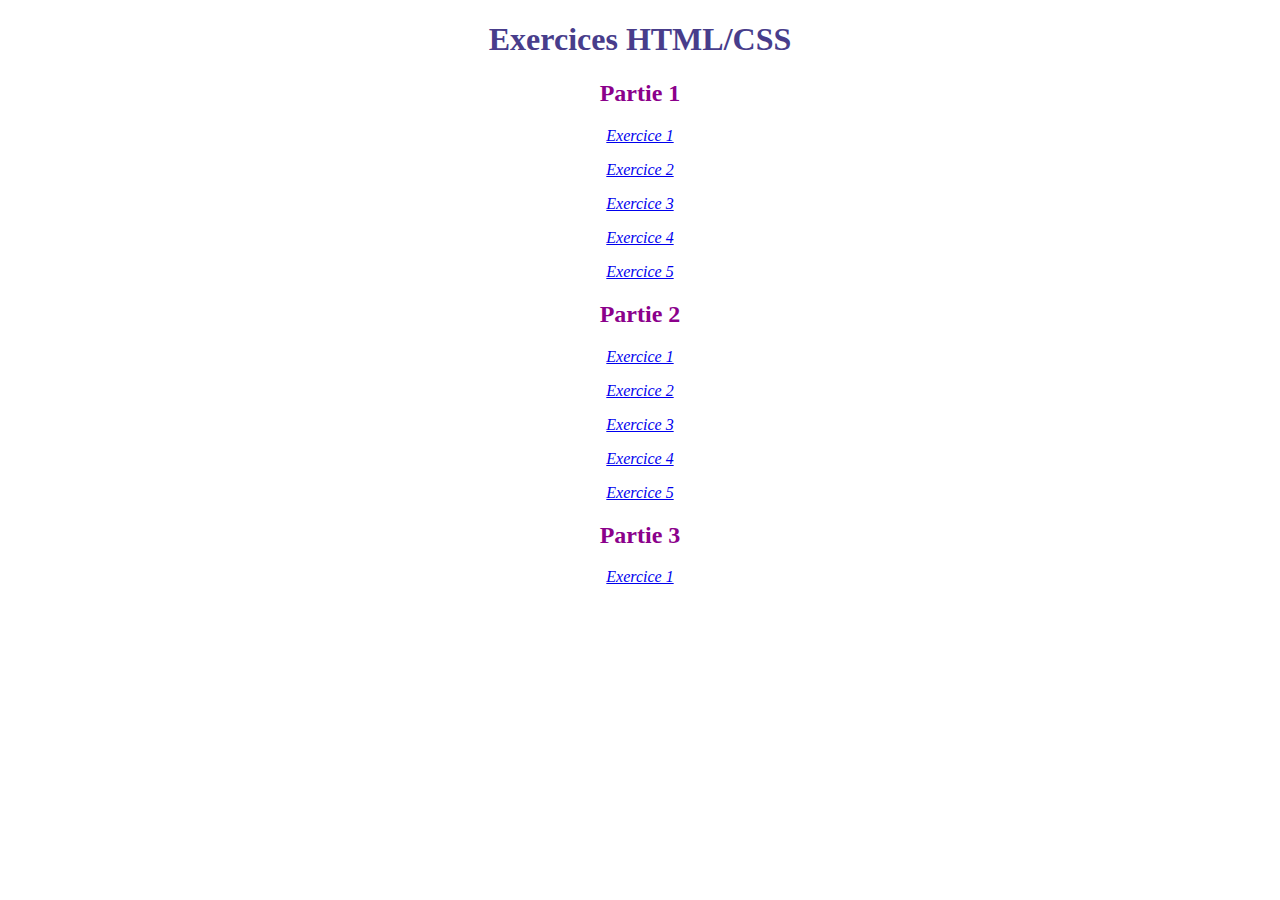
<file: index.html>
<!DOCTYPE html>
<html lang="fr">
<head>
    <meta charset="UTF-8">
    <title>Exercices HTML/CSS</title>
    <link rel="stylesheet" href="style.css" />
</head>
<body>
 <h1>Exercices HTML/CSS</h1>
<!--Exercices HTML/CSS Partie 1-->
    <h2>Partie 1</h2>
    <p><a href="partie1/exercice1.html" title="Ecrire une page HTML qui affiche :
un titre au niveau du bandeau de la fenêtre du navigateur 
le même titre dans le document
un paragraphe
Le document devra être écrit en UTF-8
Le document devra contenir des caractères accentués">Exercice 1</a></p>
    <p><a href="partie1/exercice2.html" title="Ecrire une page HTML contenant : 
un titre de niveau 1, 
un paragraphe, 
un titre de niveau 2, 
un deuxième paragraphe, 
un autre titre de niveau 2 
un troisième paragraphe.
Le choix des textes dans les titres et les paragraphes vous appartient.">Exercice 2</a></p>  
    <p><a href="partie1/exercice3.html" title="Reproduire l'image : Liste de matériel">Exercice 3</a></p>
    <p><a href="partie1/exercice4.html" title="Reproduire l'image
        TABLEAU
Pour le CSS le mettre dans une **balise style**.
Pour faire le tableau, il faut se servir des balises **thead**, **tfoot** et **tbody**.
Vous ne devez pas utiliser d'attribut dans cet exercice.">Exercice 4</a></p>
    <p><a href="partie1/exercice5.html" title="Reproduire l'image : rectangles en color">Exercice 5</a></p>
<!--Exercices HTML/CSS Partie 2-->
    <h2>Partie 2</h2>
    <p><a href="partie2/exercice1.html" title="En html et uniquement en html, créer un formulaire de connexion demandant un nom d'utilisateur et un mot de passe.
Le mot de passe ne doit pas s'afficher clairement.">Exercice 1</a></p>
    <p><a href="partie2/exercice2.html" title="Créer un select comprenant trois groupes d'options Langages, Outils, Méthodes comprenant eux-même les options de votre choix.">Exercice 2</a></p>
    <p><a href="partie2/exercice3.html" title="Créer un tableau contenant une liste de 20 élèves avec nom, prénom, date de naissance, date d'entrée en formation et nom de personne à contacter en cas d'urgence.">Exercice 3</a></p>
    <p><a href="partie2/exercice4.html" title="Créer une page contenant un titre et deux paragraphes.
Appliquer à chacun une police différente.">Exercice 4</a></p>
    <p><a href="partie2/exercice5.html" title="Reproduire le formulaire">Exercice 5</a></p>
    <h2>Partie 3</h2>
    <p><a href="partie3/index.html" title="Reproduire un formulaire en 3 section">Exercice 1</a></p>
 </body>
</html>
</file>
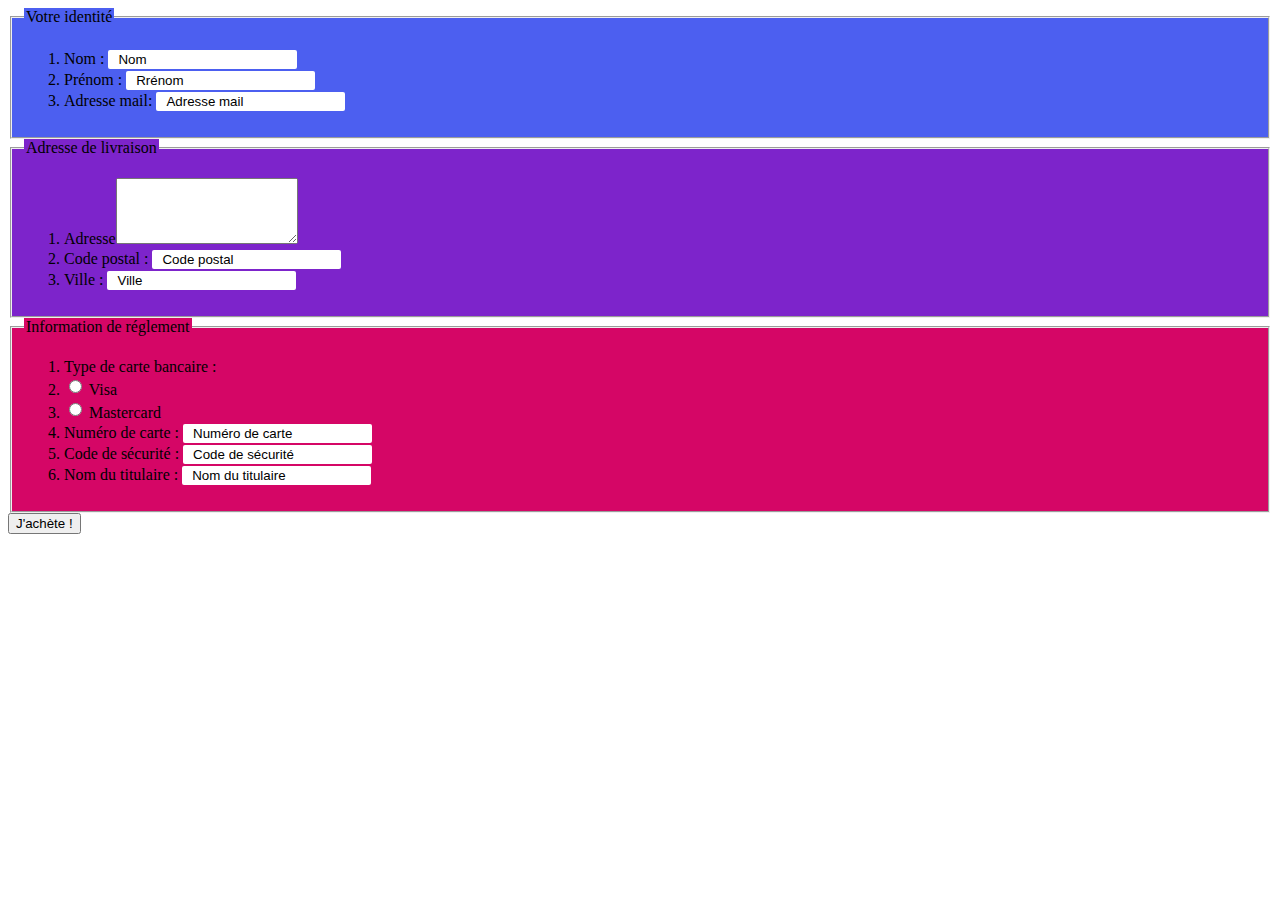
<file: partie3/index.html>
<!DOCTYPE html>
<html lang="fr">
<head>
    <meta charset="UTF-8">
    <title>Formulaire 3 section</title>
    <link rel="stylesheet"  href="css/style.css" />
</head>
<body>
<fieldset class="blue">
    <legend>Votre identité</legend>
 <form action="/my-handling-form-page" method="post">
    <ol>
    <li>
        <label for="name">Nom :</label>
        <input type="text" value="Nom" name="name" id="name">
    </li>
    <li>
        <label for="prénom">Prénom :</label>
        <input type="text" value="Rrénom" name="name" id="prénom">
    </li>
    <li>
        <label for="email">Adresse mail:</label>
        <input type="text" value="Adresse mail" name="name" id="email">
    </li>
    </ol>
 </form>
</fieldset>
<fieldset class="violet">
    <legend>Adresse de livraison</legend>
 <form action="/my-handling-form-page" method="post">
    <ol>
    <li>
        Adresse<textarea cols="20" rows="4"></textarea>
    </li>
    <li>
        <label for="Code postal">Code postal :</label>
        <input type="text" value="Code postal" name="name" id="Code postal">
    </li>
    <li>
        <label for="Ville">Ville :</label>
        <input type="text" value="Ville" name="name" id="Ville">
    </li>
    </ol>
 </form>
</fieldset>
<fieldset class="red">
    <legend>Information de réglement</legend>
 <form action="/my-handling-form-page" method="post">
    <ol>
    <li>
        Type de carte bancaire :
    </li>
    <li>
        <input type="radio" id="carte" name="carte" value="carte">
        <label for="carte">Visa</label>
    </li>
    <li>
        <input type="radio" id="carte" name="carte" value="carte">
        <label for="carte">Mastercard</label>
    </li>        
    <li>
        <label for="Numéro de carte">Numéro de carte :</label>
        <input type="text" value="Numéro de carte" name="name" id="Numéro de carte">
    </li>
    <li>
        <label for="Code de sécurité">Code de sécurité :</label>
        <input type="text" value="Code de sécurité" name="name" id="Code de sécurité">
    </li>
    <li>
        <label for="Nom du titulaire">Nom du titulaire :</label>
        <input type="text" value="Nom du titulaire" name="name" id="Nom du titulaire">
    </li>
    </ol>
 </form>
</fieldset>
<button>J'achète !</button>
</body>
</html>
</file>
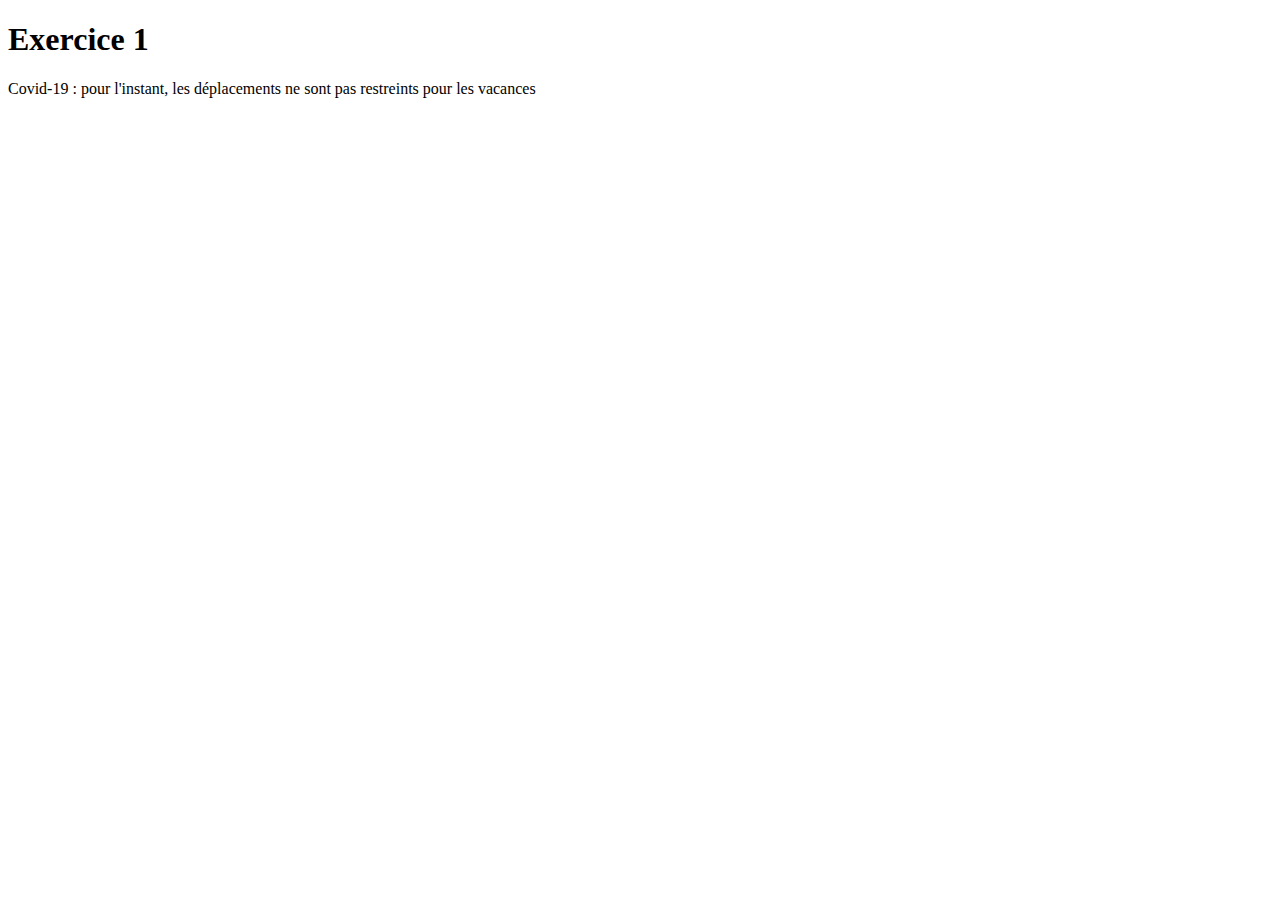
<file: partie1/exercice1.html>
<!DOCTYPE html>
<html>
<head>
<meta charset="UTF-8">
<title>Exercice 1</title>
</head>
<body>
<h1>Exercice 1</h1>
<p>Covid-19 : pour l'instant, les déplacements ne sont pas restreints pour les vacances</p>
</body>
</html>
</file>
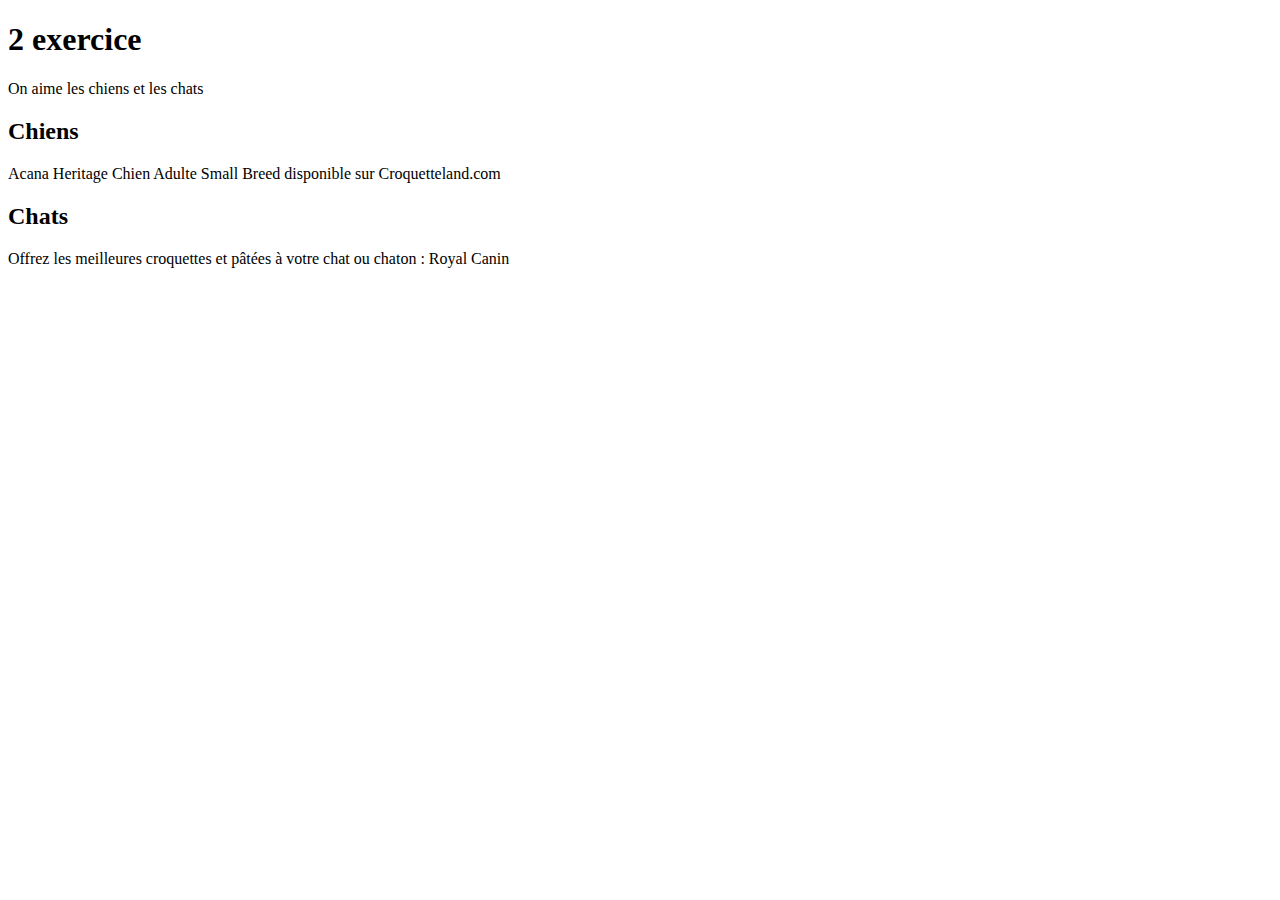
<file: partie1/exercice2.html>
<!DOCTYPE html>
<html lang="fr">
<head>
    <meta charset="UTF-8">
    <meta name="viewport" content="width=device-width, initial-scale=1.0">
    <title>Exercice2</title>
</head>
<body>
    <h1>2 exercice</h1>
    <p>On aime les chiens et les chats</p>
    <h2>Chiens</h2>
    <p>Acana Heritage Chien Adulte Small Breed disponible sur Croquetteland.com</p>
    <h2>Chats</h2>
    <p>Offrez les meilleures croquettes et pâtées à votre chat ou chaton : Royal Canin</p>
</body>
</html>
</file>
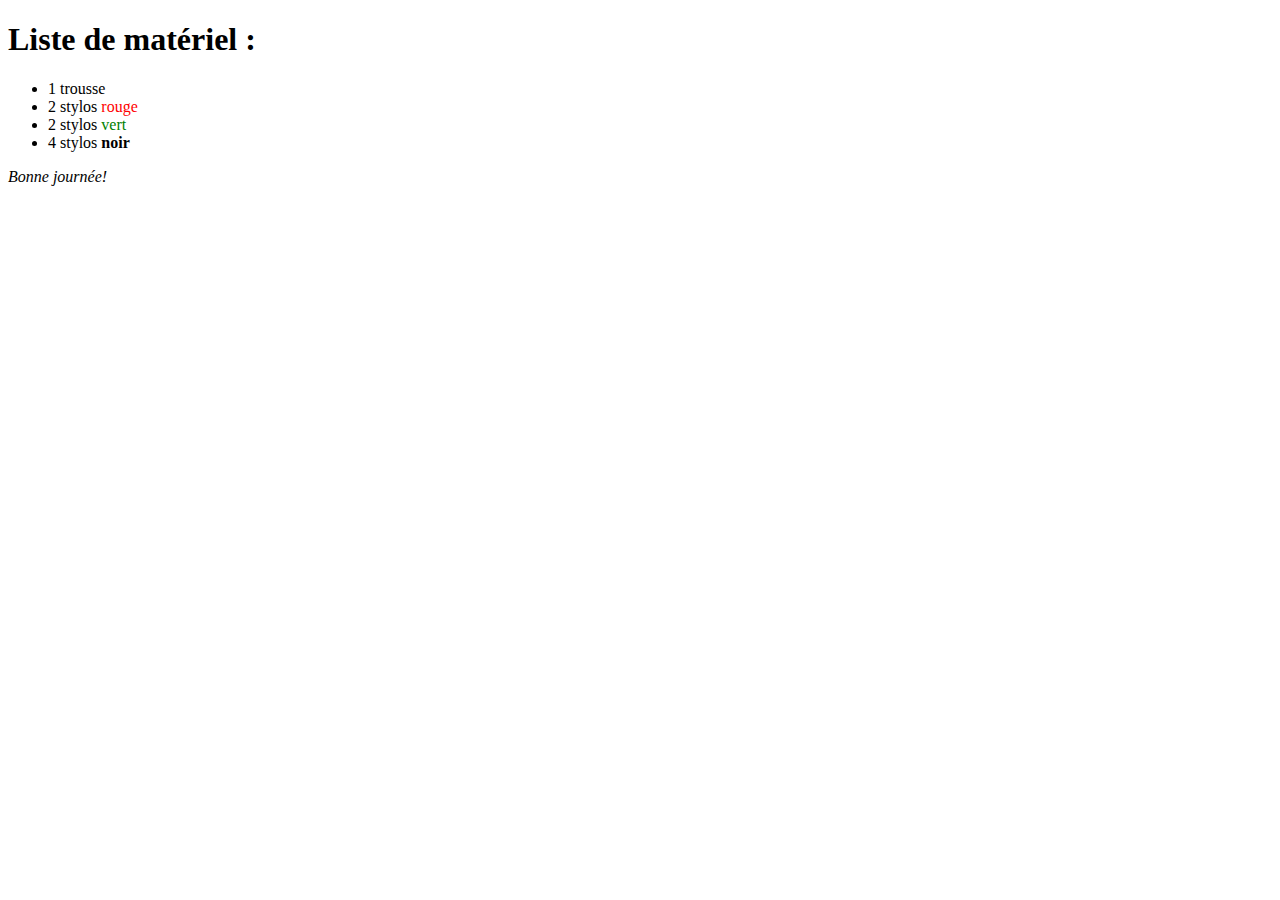
<file: partie1/exercice3.html>
<!DOCTYPE html>
<html lang="fr">
<head>
    <meta charset="UTF-8">
    <meta name="viewport" content="width=device-width, initial-scale=1.0">
    <title>Exercice 3</title>
</head>
<body>
  <h1>Liste de matériel :</h1>  
  <div>
    <ul>
      <li>1 trousse</li>
      <li>2 stylos <span style="color:#FF0000">rouge</span></li>
      <li>2 stylos <span style="color:#008000">vert</span></li>
      <li>4 stylos <strong>noir</strong></li>
    </ul>
    <p><em>Bonne journée!</em></p>
  </div>
</body>
</html>
</file>
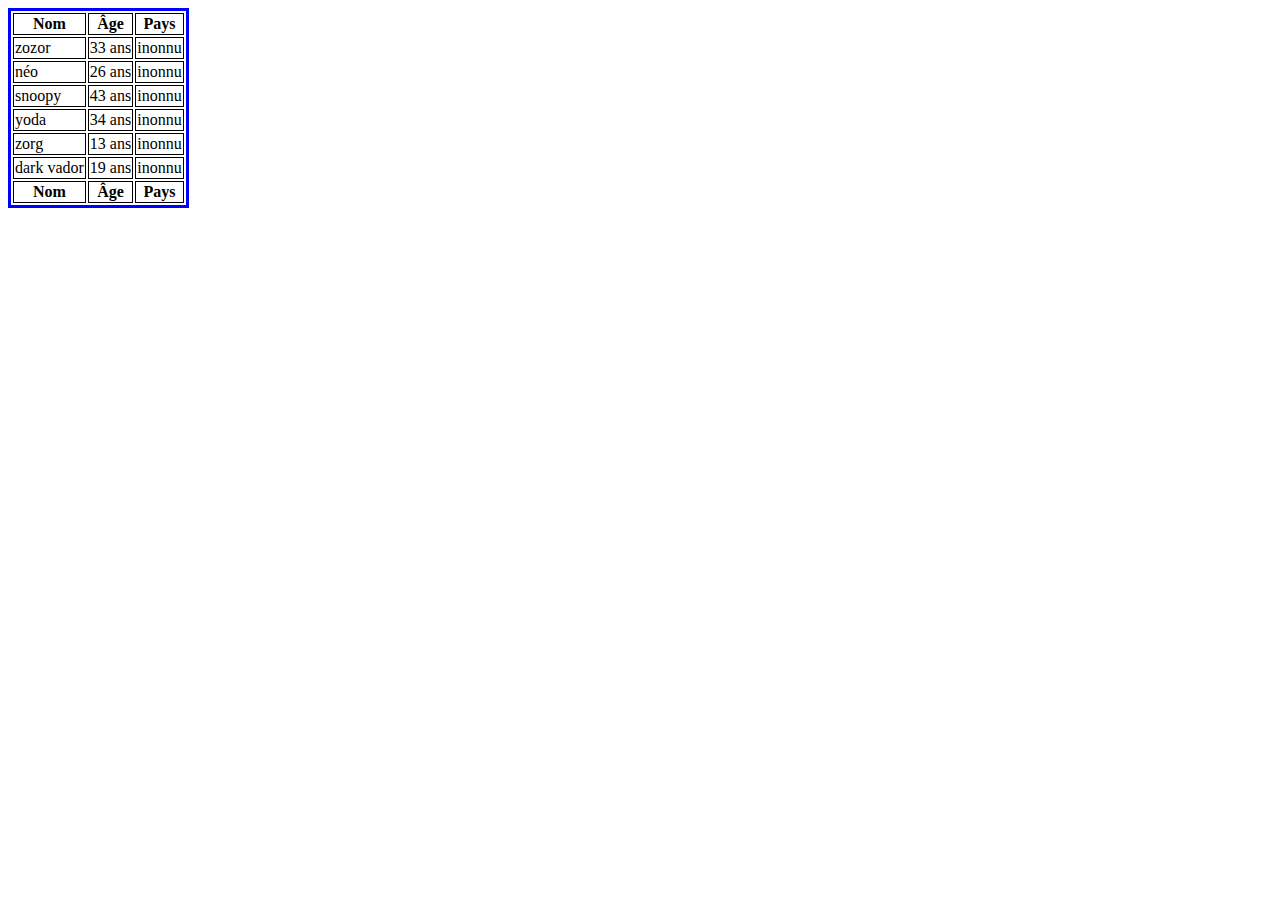
<file: partie1/exercice4.html>
<!DOCTYPE html>
<html lang="fr">
<head>
    <meta charset="UTF-8">
    <title>Exercice4</title>
    <style>
        table {
          border: 3px solid blue;
        }
        th, td {
          border: 1px solid black;
        }
        </style>
</head>
<body>
    <table>
        <tr>
          <th>Nom</th>
          <th>Âge</th>
          <th>Pays</th>
        </tr>
        <tr>
            <td>zozor</td>
            <td>33 ans</td>
            <td>inonnu</td>
        </tr>
        <tr>
            <td>néo</td>
            <td>26 ans</td>
            <td>inonnu</td>
        </tr>
        <tr>
            <td>snoopy</td>
            <td>43 ans</td>
            <td>inonnu</td>
        </tr>
      <tr>
            <td>yoda</td>
            <td>34 ans</td>
            <td>inonnu</td>
        </tr>
      <tr>
            <td>zorg</td>
            <td>13 ans</td>
            <td>inonnu</td>
        </tr>
      <tr>
            <td>dark vador</td>
            <td>19 ans</td>
            <td>inonnu</td>
        </tr>
        <tr>
            <th>Nom</th>
            <th>Âge</th>
            <th>Pays</th>
          </tr>
      </table>
</body>
</html>
</file>
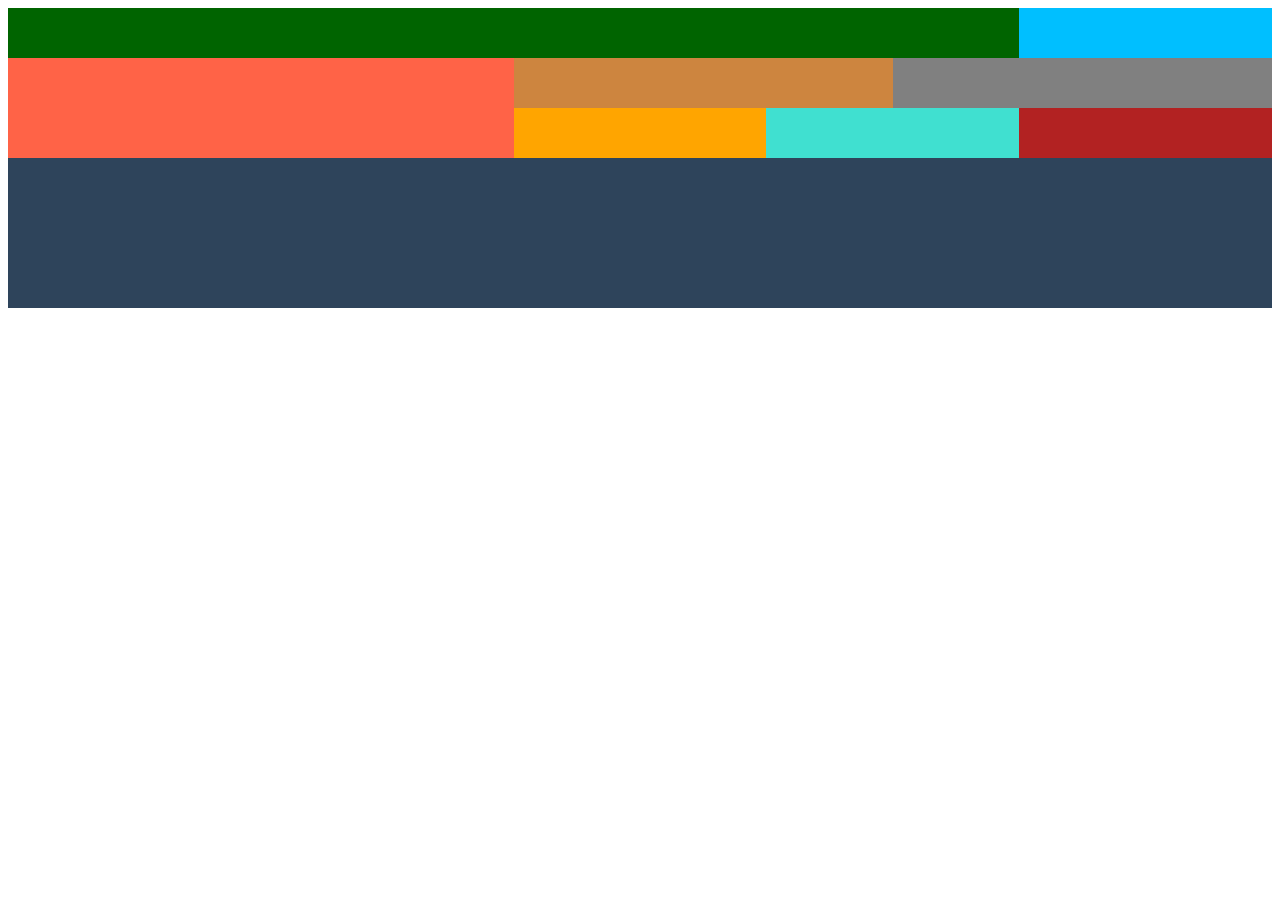
<file: partie1/exercice5.html>
<!DOCTYPE html>
<html lang="fr">
<head>
  <meta charset="UTF-8">
  <title>Exercice5</title>
  <link rel="stylesheet" href="css/style5.css">
</head>
<body>
  <div class="green"></div>
  <div class="blue"></div>
  <div class="red"></div>
  <div class="orange"></div>
  <div class="grey"></div>
  <div class="yellow"></div>
  <div class="turquoise"></div>
  <div class="brick"></div>
  <div class="navy"></div>
</body>
</html>
</file>
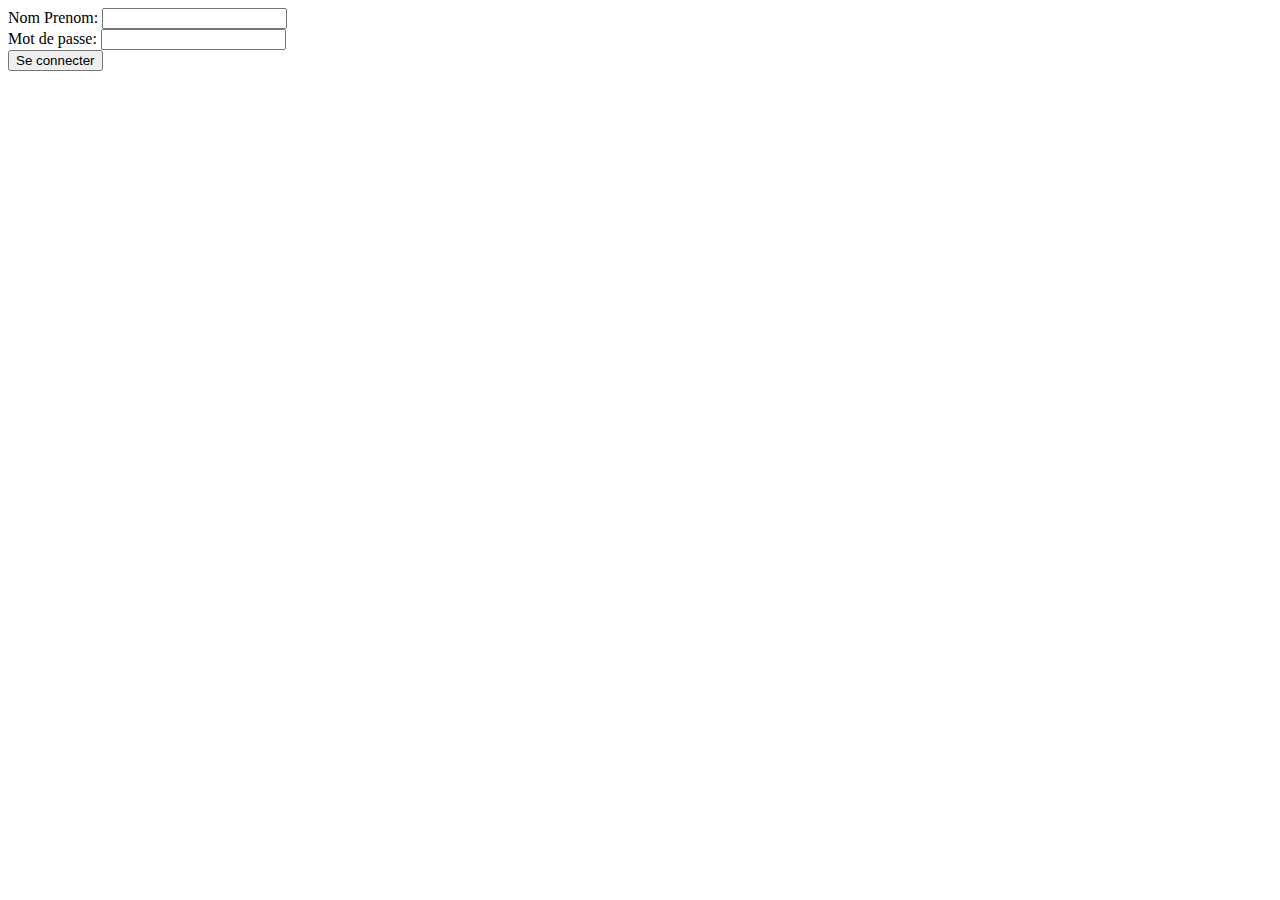
<file: partie2/exercice1.html>
<!DOCTYPE html>
<html lang="fr">
<head>
    <meta charset="UTF-8">
    <title>Name password</title>
</head>
<body>
    <div>
        <label for="username">Nom Prenom:</label>
        <input type="text" id="username" name="username">
    </div>
    <div>
        <label for="pass">Mot de passe:</label>
        <input type="password" id="pass" name="password"
               minlength="8" required>
    </div>
    <input type="submit" value="Se connecter">
</body>
</html>
</file>
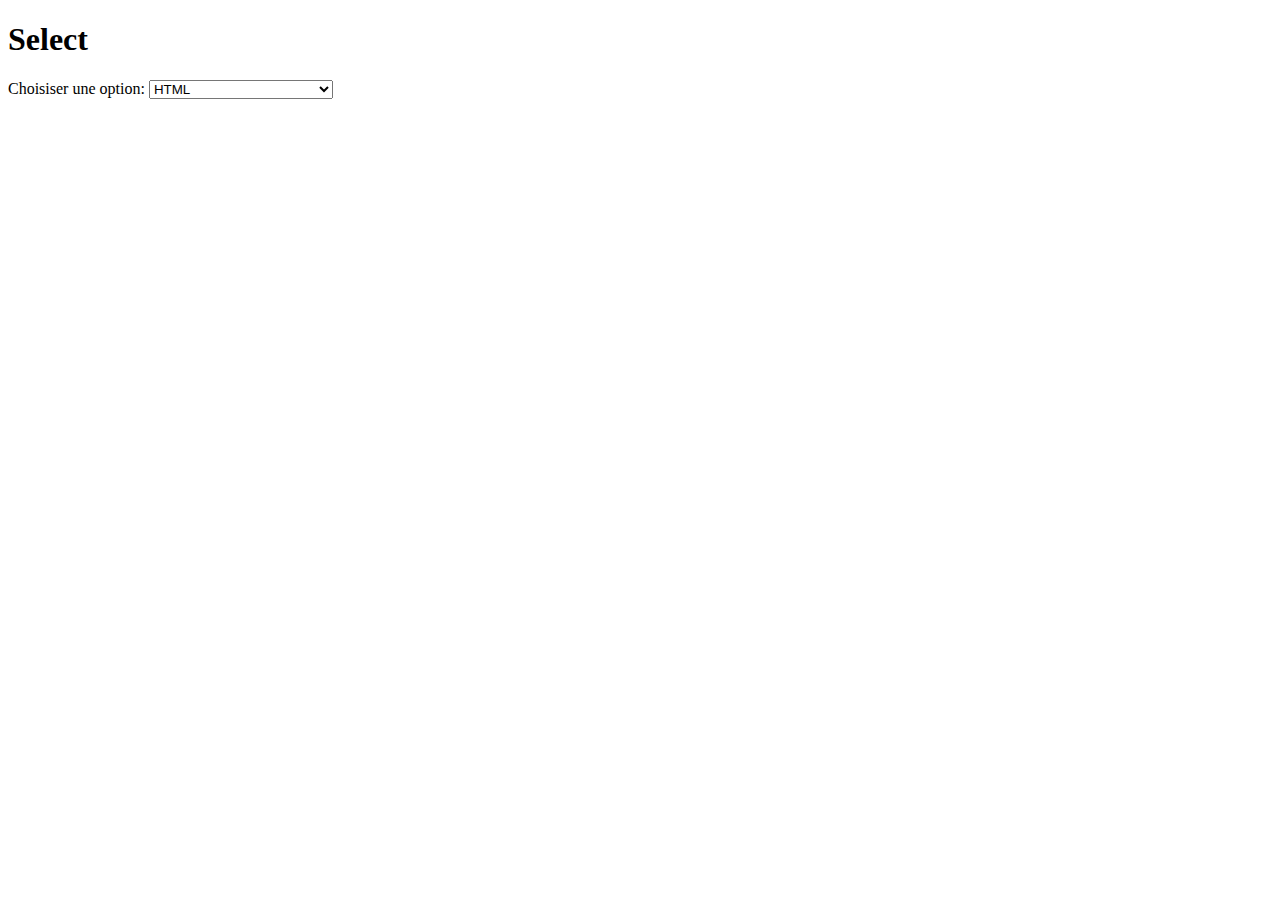
<file: partie2/exercice2.html>
<!DOCTYPE html>
<html lang="fr">
<head>
    <meta charset="UTF-8">
	<title>Selection</title>
	<link rel="stylesheet" href="css/style2.css" />
</head>
<body>
	<h1>Select</h1>
	<label for="select">Choisiser une option:</label>
	<select id="select">
    <optgroup label="Langages">
        <option>HTML</option>
        <option>CSS</option>
        <option>JavaScript</option>
    </optgroup>
    <optgroup label="Outils">
        <option>Visual Studio Code</option>
        <option>IDE</option>
        <option>Filezilla</option>
	</optgroup>
	<optgroup label="Méthodes">
        <option>Formations en ligne</option>
        <option>Sites internet spécialisés</option>
        <option>Avec des séniors</option>
    </optgroup>
	</select>
</body>
</html>
</file>
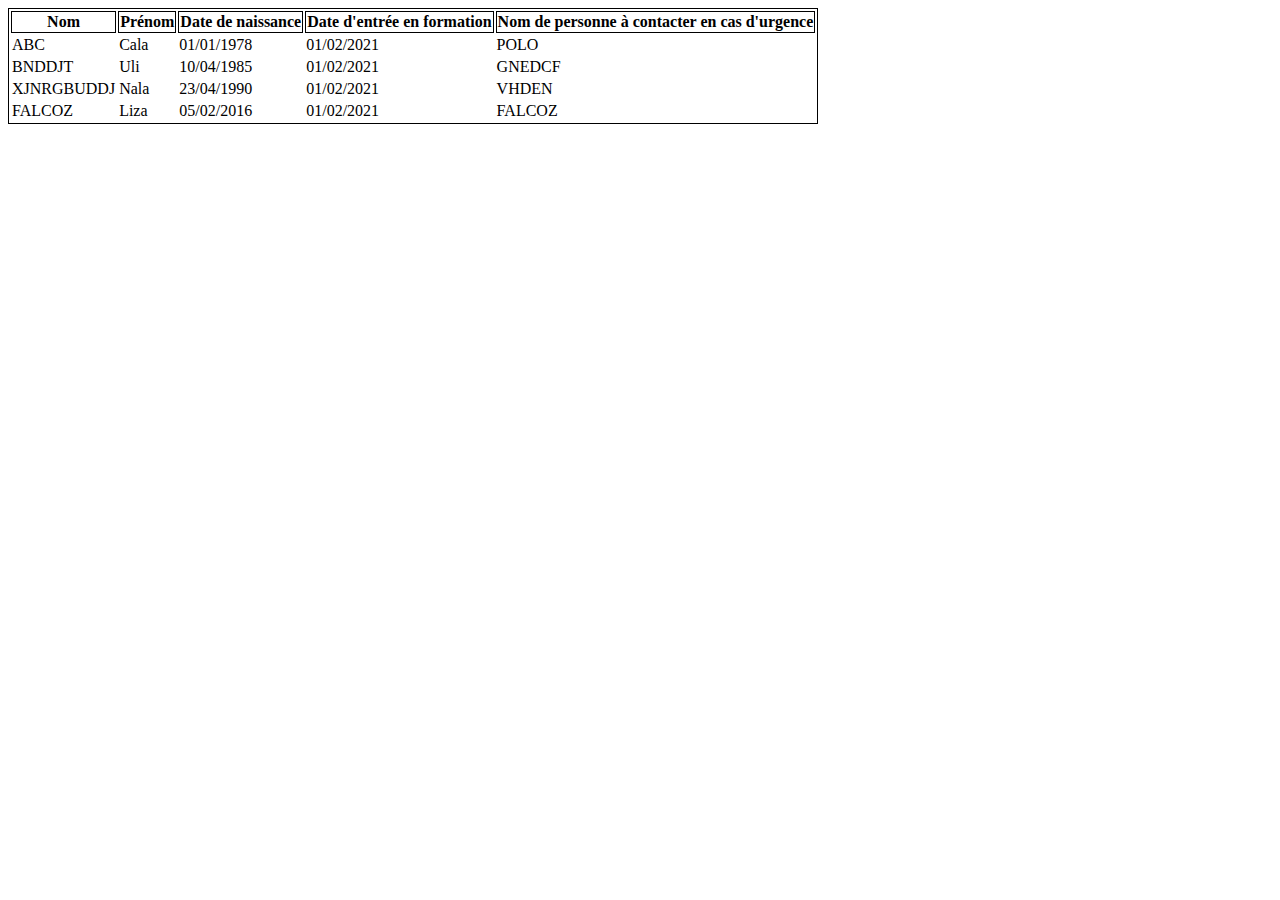
<file: partie2/exercice3.html>
<!DOCTYPE html>
<html lang="fr">
<head>
    <meta charset="UTF-8">
    <title>Tableau contenant une liste de 20 élèves</title>
    <link rel="stylesheet" href="css/style3.css"/>
</head>
<body>
    <table>
        <tr>
        <th>Nom</th>
        <th>Prénom</th>
        <th>Date de naissance</th>
        <th>Date d'entrée en formation</th>
        <th>Nom de personne à contacter en cas d'urgence</th>
        </tr>
        <tr>
            <td>ABC</td>
            <td>Cala</td>
            <td>01/01/1978</td>
            <td>01/02/2021</td>
            <td>POLO</td>
        </tr>
        <tr>
            <td>BNDDJT</td>
            <td>Uli</td>
            <td>10/04/1985</td>
            <td>01/02/2021</td>
            <td>GNEDCF</td>
        </tr>
        <tr>
            <td>XJNRGBUDDJ</td>
            <td>Nala</td>
            <td>23/04/1990</td>
            <td>01/02/2021</td>
            <td>VHDEN</td>
        </tr>
        <tr>
            <td>FALCOZ</td>
            <td>Liza</td>
            <td>05/02/2016</td>
            <td>01/02/2021</td>
            <td>FALCOZ</td>
        </tr>
        </table>
</body>
</html>
</file>
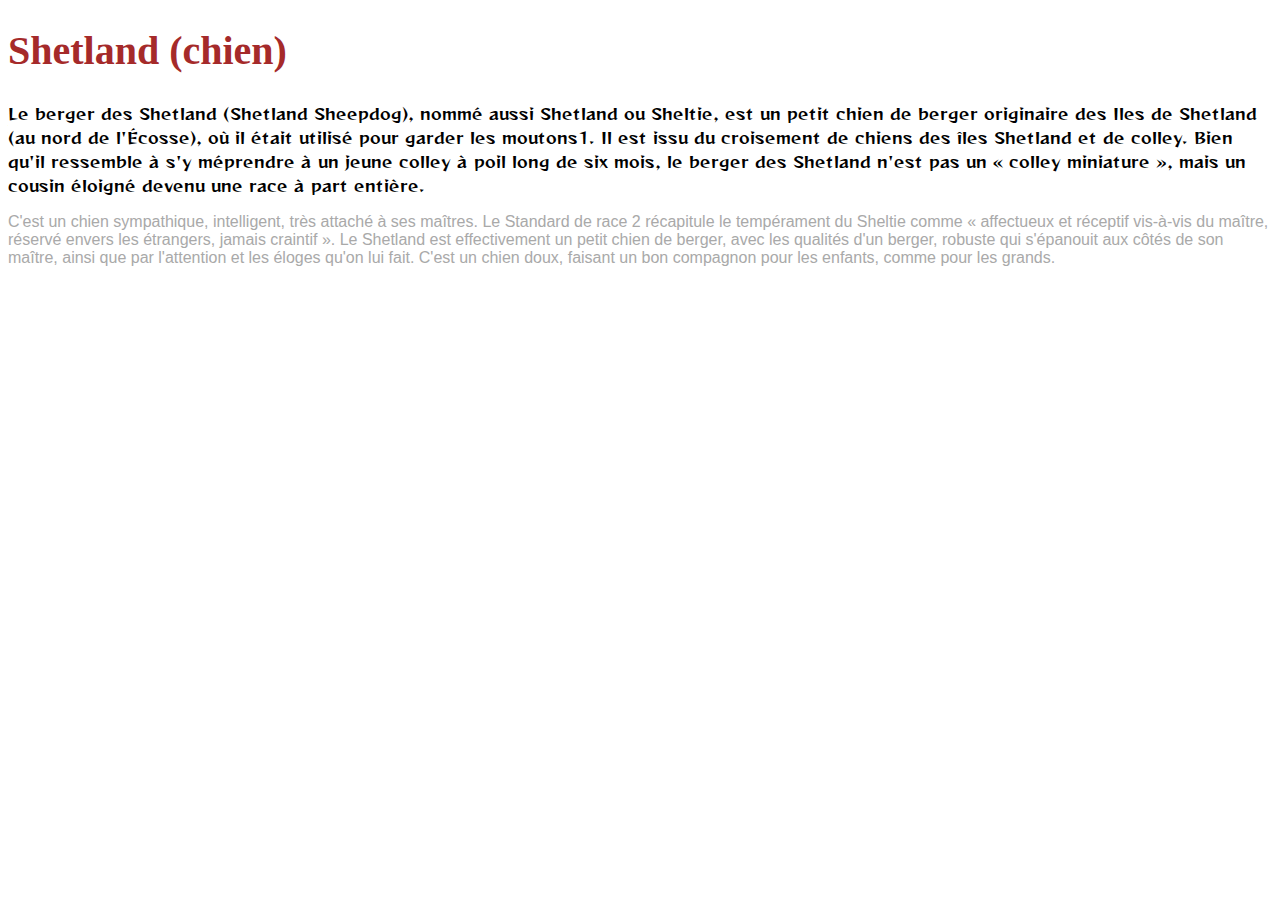
<file: partie2/exercice4.html>
<!DOCTYPE html>
<html lang="fr">
<head>
    <meta charset="UTF-8">
    <title>Polices différents</title>
    <link rel="stylesheet" href="css/style4.css"/>
    <link rel="preconnect" href="https://fonts.gstatic.com">
    <link href="https://fonts.googleapis.com/css2?family=Reggae+One&display=swap" rel="stylesheet">
</head>
<body>
    <h1>Shetland (chien)</h1>
    <p class="paragraph1">Le berger des Shetland (Shetland Sheepdog), nommé aussi Shetland ou Sheltie, est un petit chien de berger originaire des Iles de Shetland (au nord de l'Écosse), où il était utilisé pour garder les moutons1. Il est issu du croisement de chiens des îles Shetland et de colley. Bien qu'il ressemble à s'y méprendre à un jeune colley à poil long de six mois, le berger des Shetland n'est pas un « colley miniature », mais un cousin éloigné devenu une race à part entière.</p>
    <p class="paragraph2">C'est un chien sympathique, intelligent, très attaché à ses maîtres. Le Standard de race 2 récapitule le tempérament du Sheltie comme « affectueux et réceptif vis-à-vis du maître, réservé envers les étrangers, jamais craintif ». Le Shetland est effectivement un petit chien de berger, avec les qualités d'un berger, robuste qui s'épanouit aux côtés de son maître, ainsi que par l'attention et les éloges qu'on lui fait. C'est un chien doux, faisant un bon compagnon pour les enfants, comme pour les grands.</p>  
</body>
</html>
</file>
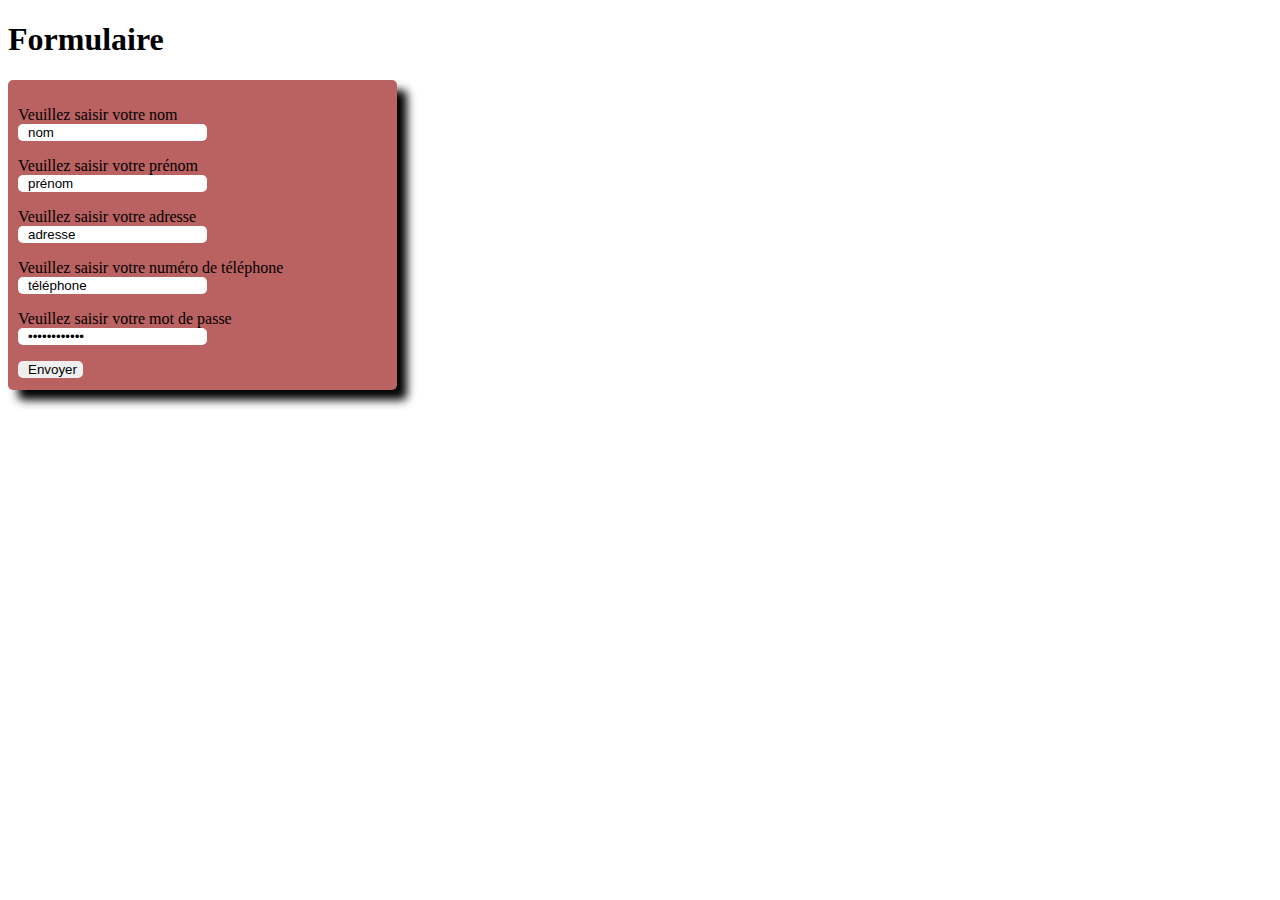
<file: partie2/exercice5.html>
<!DOCTYPE html>
<html lang="fr">
<head>
    <meta charset="UTF-8">
    <title>Formulaire</title>
    <link rel="stylesheet"  href="css/style5.css" />
</head>
<body>
<h1>Formulaire</h1>
<section>
 <form action="/my-handling-form-page" method="post">
    <p>
        <label for="name">Veuillez saisir votre nom</label>
        <input type="text" value="nom" name="name" id="name">
    </p>
    <p>
        <label for="prénom">Veuillez saisir votre prénom</label>
        <input type="text" value="prénom" name="name" id="prénom">
    </p>
    <p>
        <label for="adresse">Veuillez saisir votre adresse</label>
        <input type="text" value="adresse" name="name" id="adresse">
    </p>
    <p>
        <label for="tel">Veuillez saisir votre numéro de téléphone</label>
        <input type="(0-9)" value="téléphone" name="name" id="tel">
    </p>
    <p>
        <label for="password">Veuillez saisir votre mot de passe</label>
        <input type="password" value="mot de passe" name="name" id="password">
    </p>
    <p>
        <input id="bouton" type="button" value="Envoyer">
    </p>
 </form>
</section>
</body>
</html>
</file>
<file: style.css>
h1 {
    font-family: Verdana;
    color: darkslateblue;
    text-align: center;
}
h2 {
    font-family: Tahoma;
    color: darkmagenta;
    text-align: center;
}
p {
    font-style: italic;
    text-align: center;
}
</file>
<file: partie3/css/style.css>
.blue {
    background-color: rgb(76, 95, 240);
}
.blue legend {
    background-color: rgb(76, 95, 240);
}
.violet {
    background-color: rgb(125, 36, 203);
}
.violet legend{
    background-color: rgb(125, 36, 203);
}
.red {
    background-color: rgb(213, 6, 102);
}
.red legend {
    background-color: rgb(213, 6, 102);
}
input {
    height: 17px;
    border: none;
    padding-left: 10px;
    margin-top: 2px;
    border-radius: 2px;
}
</file>
<file: partie1/css/style5.css>
body {
    margin-bottom: 20%;
}
div {
    float: left;
    height: 50px;
}
.green {
    background-color: darkgreen;
    width: 80%;
}
.blue {
    background-color: deepskyblue;
    width: 20%;
}
.red {
    background-color: tomato;
    width: 40%;
    height: 100px;
}
.orange {
    background-color: peru;
    width: 30%;
}
.grey {
    background-color: gray;
    width: 30%;
}
.yellow {
    background-color: orange;
    width: 20%;
}
.turquoise {
    background-color: turquoise;
    width: 20%;
}
.brick {
    background-color: firebrick;
    width: 20%;
}
.navy {
    background-color: rgb(46, 68, 91);
    width: 100%;
    height: 150px;
}
</file>
<file: partie2/css/style2.css>
h1 {
    font-family: Impact;
}
label {
    font-family: Georgia;
}
</file>
<file: partie2/css/style3.css>
table {
      border: 1px solid black;
    }
th {
      border: 1px solid black;
    }
</file>
<file: partie2/css/style4.css>
h1 {
    font-family: Verdana;
    color: brown;
    font-size: 40px;
  }
.paragraph1 {
    font-family: 'Reggae One', cursive;
}
.paragraph2 {
    font-family: 'Oswald', sans-serif;
    color: darkgray;
}
</file>
<file: partie2/css/style5.css>
section {
    background-color: rgb(186, 97, 97);
    height: 300px;
    width: 30%;
    padding-top: 10px;
    padding-left: 10px;
    border-radius: 5px 5px 5px 5px;
    box-shadow: 10px 10px 10px black;
}

input {
    display: block;
    height: 20 px;
    border: none;
    padding-left: 10px;
    border-radius: 5px;
    margin-bottom: 10px;
}
.envoyer {
    margin-top: 10px;
}
</file>
